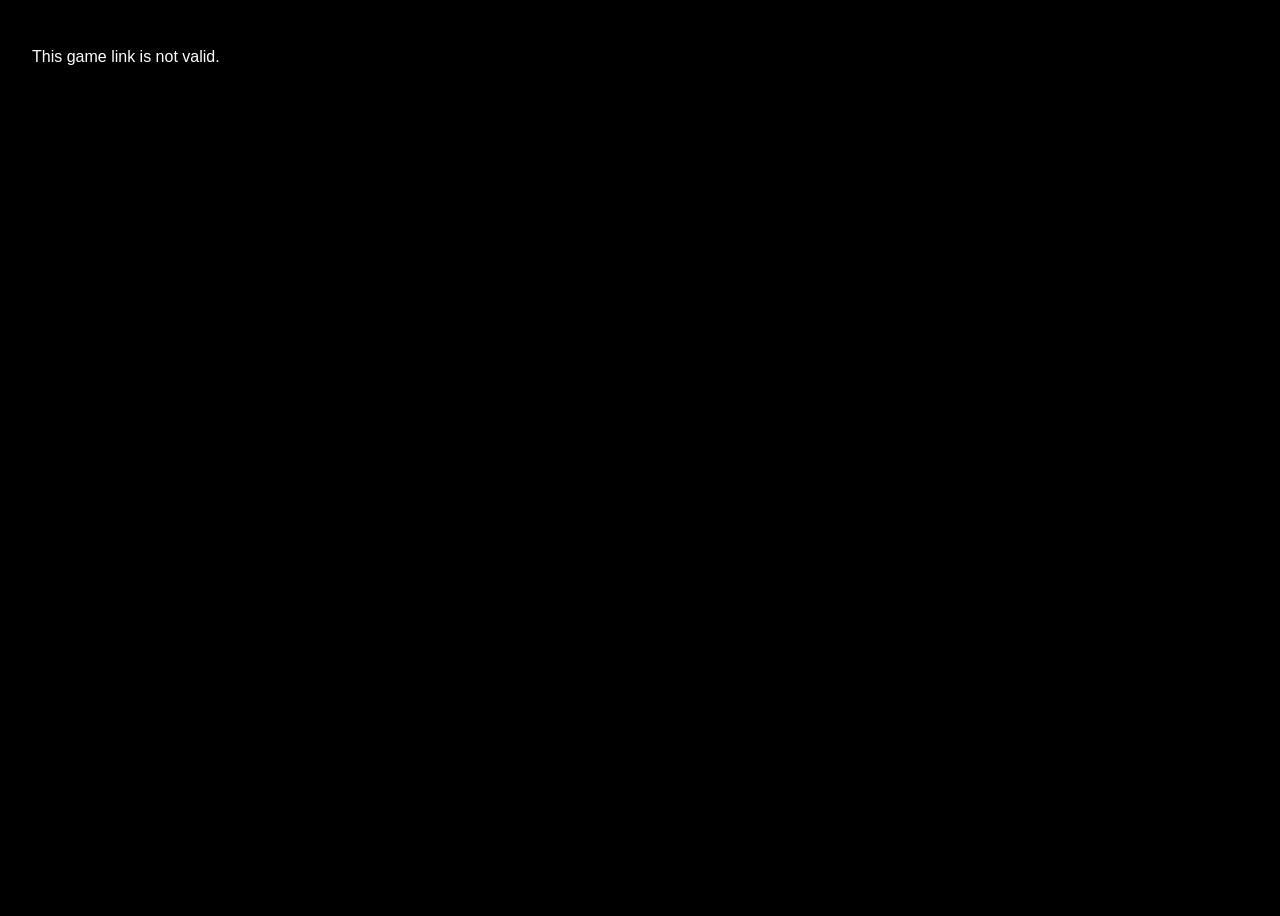
<file: play.html>
<!DOCTYPE html>
<html lang="en">
<head>
    <meta charset="UTF-8">
    <meta name="viewport" content="width=device-width, initial-scale=1.0">
    <meta name="referrer" content="no-referrer">
    <title>HeloX Launcher | Game</title>
    <style>
        html, body, iframe { width: 100%; height: 100%; margin: 0; border: 0; }
        body { overflow: hidden; background: #000; }
        iframe { display: block; }
        #error { display: none; padding: 2rem; color: #fff; font: 16px sans-serif; }
    </style>
</head>
<body>
    <p id="error">This game link is not valid.</p>
    <script>
        const gameBase = 'https://raw.githack.com/scvjn9z4db-ops/BNALauncher/main/';
        const gameRoot = new URL('mc/', gameBase);
        const requestedGame = new URLSearchParams(window.location.search).get('game');
        let gameUrl;
        try {
            gameUrl = new URL(requestedGame);
        } catch {}

        if (gameUrl && gameUrl.origin === gameRoot.origin && gameUrl.pathname.startsWith(gameRoot.pathname)) {
            const frame = document.createElement('iframe');
            frame.title = 'HeloX game';
            frame.allow = 'fullscreen; gamepad; pointer-lock';
            frame.allowFullscreen = true;
            frame.src = gameUrl.href;
            document.body.appendChild(frame);
        } else {
            document.getElementById('error').style.display = 'block';
        }
    </script>
</body>
</html>
</file>
